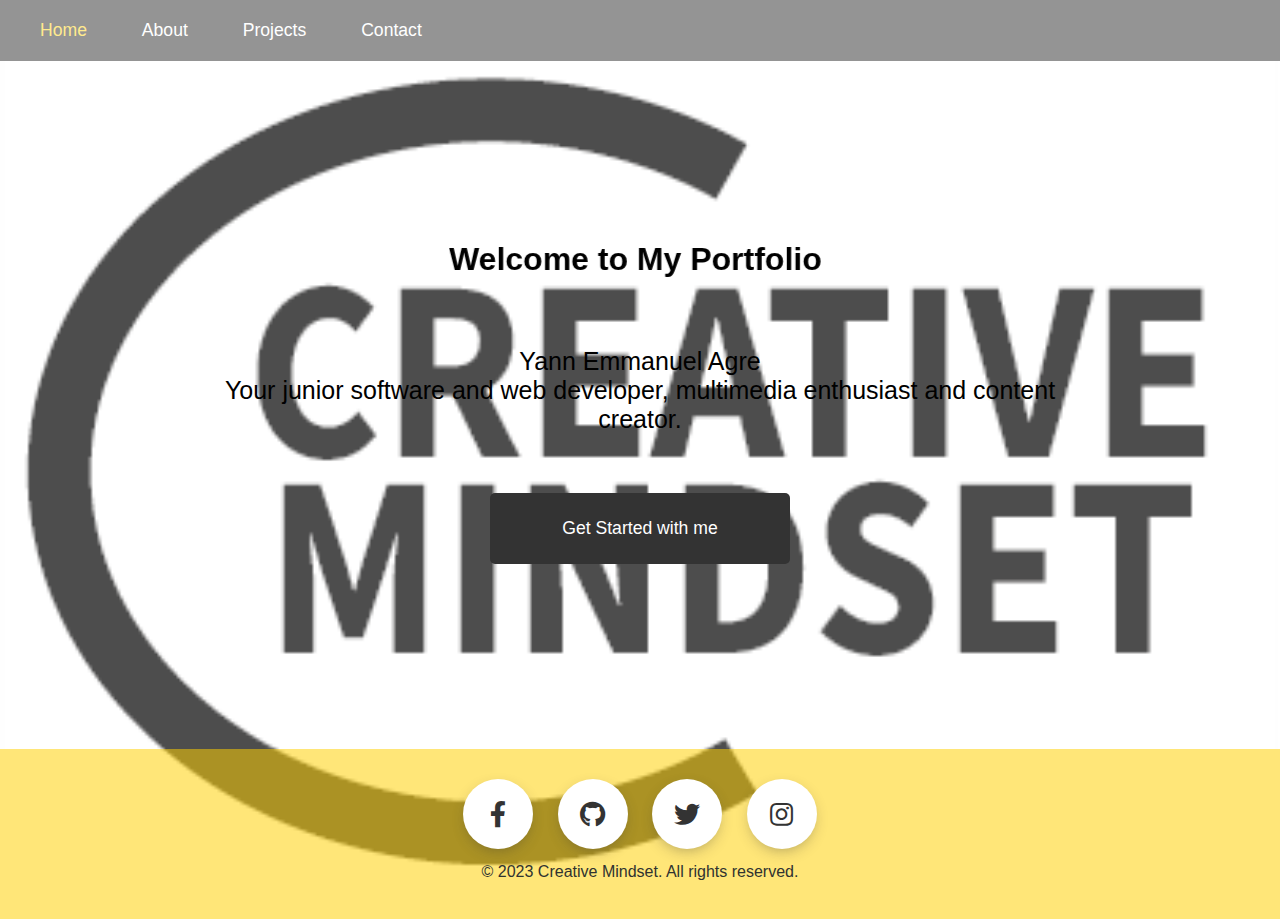
<file: index.html>
<!DOCTYPE html>
<html>
<head>
  <title>My Portfolio</title>
  <link rel="stylesheet" type="text/css" href="styles.css">
  <link rel="stylesheet" href="https://cdnjs.cloudflare.com/ajax/libs/font-awesome/5.13.1/css/all.min.css" />
</head>
<body>
        <header>
                <nav>
                        <ul>
                                <li><a href="/index.html" class="nav-active">Home</a></li>
                                <li><a href="/about.html">About</a></li>
                                <li><a href="/projects.html">Projects</a></li>
                                <li><a href="/contact.html">Contact</a></li>
                        </ul>
                </nav>
        </header>

        <section id="home">
                <marquee behavior="alternate" direction="left" width="50%">
                        <h1>Welcome to My Portfolio</h1>
                </marquee>
                <br><br><br>
                <p> 
                        <br>Yann Emmanuel Agre 
                        <br>Your junior software and web developer, multimedia enthusiast and content creator.
                </p>
                <br><br><br>
                <button class="button collapsible" onclick="getStarted()"><span>Get Started with me </span></button>
                <div id="content">

                </div>
        </section>
        
        <footer>
                <div class="middle">
                        <a class="btn" onclick="facebook()">
                                <i class="fab fa-facebook-f"></i>
                        </a>
                        <a class="btn" onclick="github()">
                                <i class="fab fa-github"></i>
                        </a>
                        <a class="btn" onclick="twitter()">
                                <i class="fab fa-twitter"></i>
                        </a>
                        <a class="btn" onclick="instagram()">
                                <i class="fab fa-instagram"></i>
                        </a>
                </div>
                <p>&copy; 2023 Creative Mindset. All rights reserved.</p><br>

        </footer>
        
        <script src="script.js"></script>
</body>
</html>
</file>
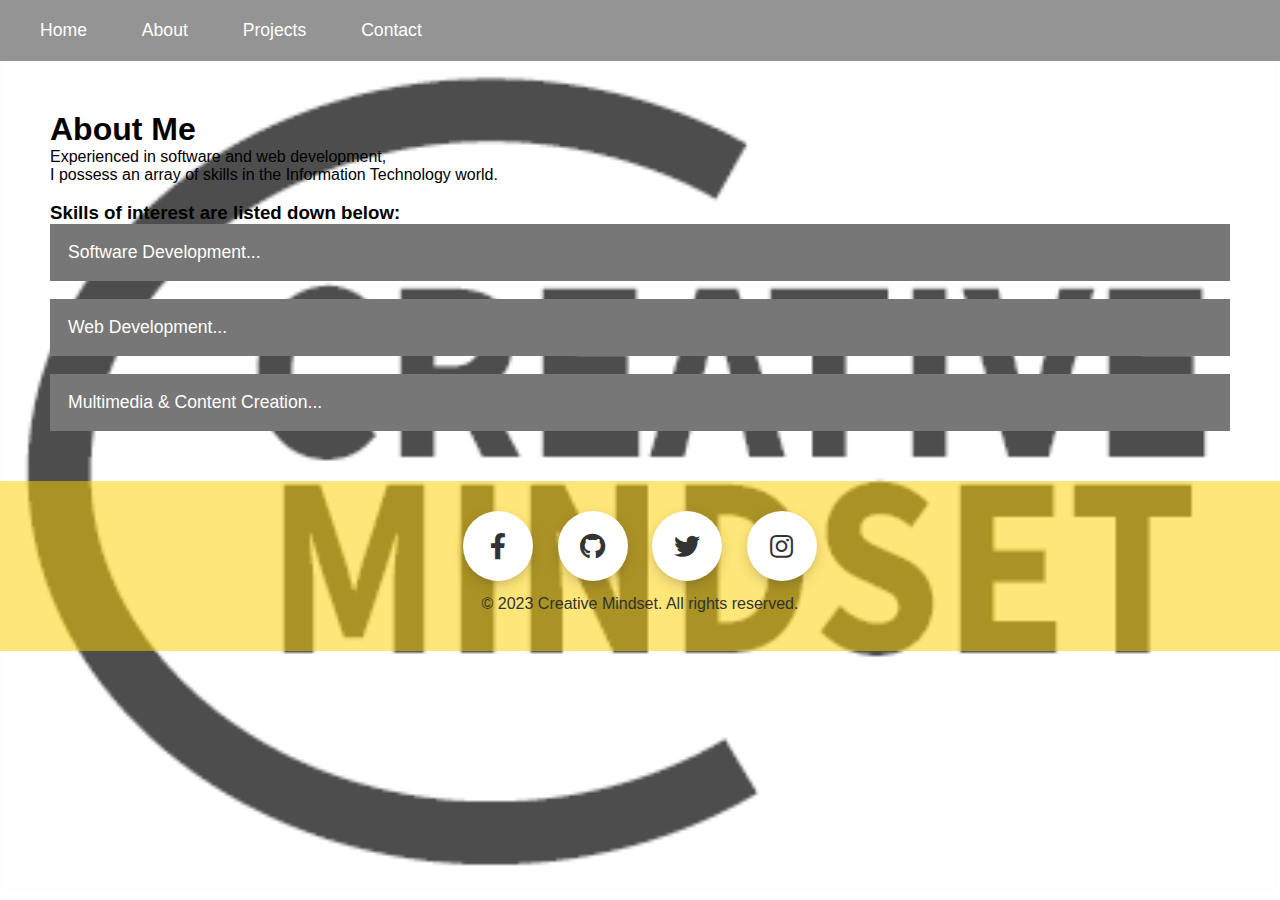
<file: about.html>
<!DOCTYPE html>
<html>
<head>
  <title>My Portfolio</title>
  <link rel="stylesheet" type="text/css" href="styles.css">
  <link rel="stylesheet" href="https://cdnjs.cloudflare.com/ajax/libs/font-awesome/5.13.1/css/all.min.css" />
</head>
<body>
        <header>
                <nav>
                        <ul>
                                <li><a href="/index.html">Home</a></li>
                                <li><a href="/about.html">About</a></li>
                                <li><a href="/projects.html">Projects</a></li>
                                <li><a href="/contact.html">Contact</a></li>
                        </ul>
                </nav>
        </header>
         
        <section id="about">
                <h1>About Me</h1>
                <p>Experienced in software and web development,</p>
                <p>I possess an array of skills in the Information Technology world.</p>
                <br>
                <h3>Skills of interest are listed down below:</h3>
                <button type="button" class="collapsible">Software Development...</button>
                <div class="content">
                        <p>
                                <p>
                                        Ranging from front-end to back-end sofware development, languages I am proficient in are:
                                </p><br>
                                <ul>
                                        <li>Java
                                                <div class="container">
                                                        <div class="skill tooltip advanced">
                                                                <span class="tooltiptext">Advanced</span>
                                                        </div>
                                                </div>
                                        </li>
                                        <li>Python
                                                <div class="container">
                                                        <div class="skill tooltip intermediate">
                                                                <span class="tooltiptext">Intermediate</span>
                                                        </div>
                                                </div>
                                        </li>
                                        <li>C/C++ 
                                                <div class="container">
                                                        <div class="skill tooltip intermediate">
                                                                <span class="tooltiptext">Intermediate</span>
                                                        </div>
                                                </div>
                                        </li>
                                        <li>Kotlin
                                                <div class="container">
                                                        <div class="skill tooltip beginner">
                                                                <span class="tooltiptext">Beginner</span>
                                                        </div>
                                                </div>
                                        </li>
                                        <li>C# 
                                                <div class="container">
                                                        <div class="skill tooltip beginner">
                                                                <span class="tooltiptext">Beginner</span>
                                                        </div>
                                                </div>
                                        </li>
                                </ul>
                                <br>
                        </p>
                </div>
                <br><br>
                <button type="button" class="collapsible">Web Development...</button>
                <div class="content">
                        <p>
                                <p>
                                        Front-end and Back-end development for your different website, web apps and solutions, this is what I offer:
                                </p><br>
                                <ul>
                                        <li>HTML
                                                <div class="container">
                                                        <div class="skill tooltip expert">
                                                                <span class="tooltiptext">Expert</span>
                                                        </div>
                                                </div>
                                        </li>
                                        <li>CSS
                                                <div class="container">
                                                        <div class="skill tooltip intermediate">
                                                                <span class="tooltiptext">Intermediate</span>
                                                        </div>
                                                </div>
                                        </li>
                                        <li>Javascript
                                                <div class="container">
                                                        <div class="skill tooltip beginner">
                                                                <span class="tooltiptext">Beginner</span>
                                                        </div>
                                                </div>
                                        </li>
                                        <li>PHP
                                                <div class="container">
                                                        <div class="skill tooltip advanced">
                                                                <span class="tooltiptext">Advanced</span>
                                                        </div>
                                                </div>
                                        </li>
                                </ul>
                                <br>
                        </p>
                </div>
                <br><br>
                <button type="button" class="collapsible">Multimedia &amp; Content Creation...</button>
                <div class="content">
                        <p>
                                <p>
                                        A pallette of the tools and software I can work with to produce some content for your marketing and visibility are:
                                </p><br>
                                <ul>
                                        <li>Adobe Photoshop
                                                <div class="container">
                                                        <div class="skill tooltip beginner">
                                                                <span class="tooltiptext">Beginner</span>
                                                        </div>
                                                </div>
                                        </li>
                                        <li>Adobe Illustrator
                                                <div class="container">
                                                        <div class="skill tooltip beginner">
                                                                <span class="tooltiptext">Beginner</span>
                                                        </div>
                                                </div>
                                        </li>
                                        <li>Figma
                                                <div class="container">
                                                        <div class="skill tooltip beginner">
                                                                <span class="tooltiptext">Beginner</span>
                                                        </div>
                                                </div>
                                        </li>
                                        <li>Shotcut
                                                <div class="container">
                                                        <div class="skill tooltip intermediate">
                                                                <span class="tooltiptext">Intermediate</span>
                                                        </div>
                                                </div>
                                        </li>
                                        <li>Canva
                                                <div class="container">
                                                        <div class="skill tooltip advanced">
                                                                <span class="tooltiptext">Advanced</span>
                                                        </div>
                                                </div>
                                        </li>
                                </ul>
                                <br>
                        </p>
                </div>
        </section>
        
        <footer>
                <div class="middle">
                        <a class="btn" onclick="facebook()">
                                <i class="fab fa-facebook-f"></i>
                        </a>
                        <a class="btn" onclick="github()">
                                <i class="fab fa-github"></i>
                        </a>
                        <a class="btn" onclick="twitter()">
                                <i class="fab fa-twitter"></i>
                        </a>
                        <a class="btn" onclick="instagram()">
                                <i class="fab fa-instagram"></i>
                        </a>
                </div>
                <p>&copy; 2023 Creative Mindset. All rights reserved.</p><br>

        </footer>
        
        <script src="script.js"></script>
</body>
</html>
</file>
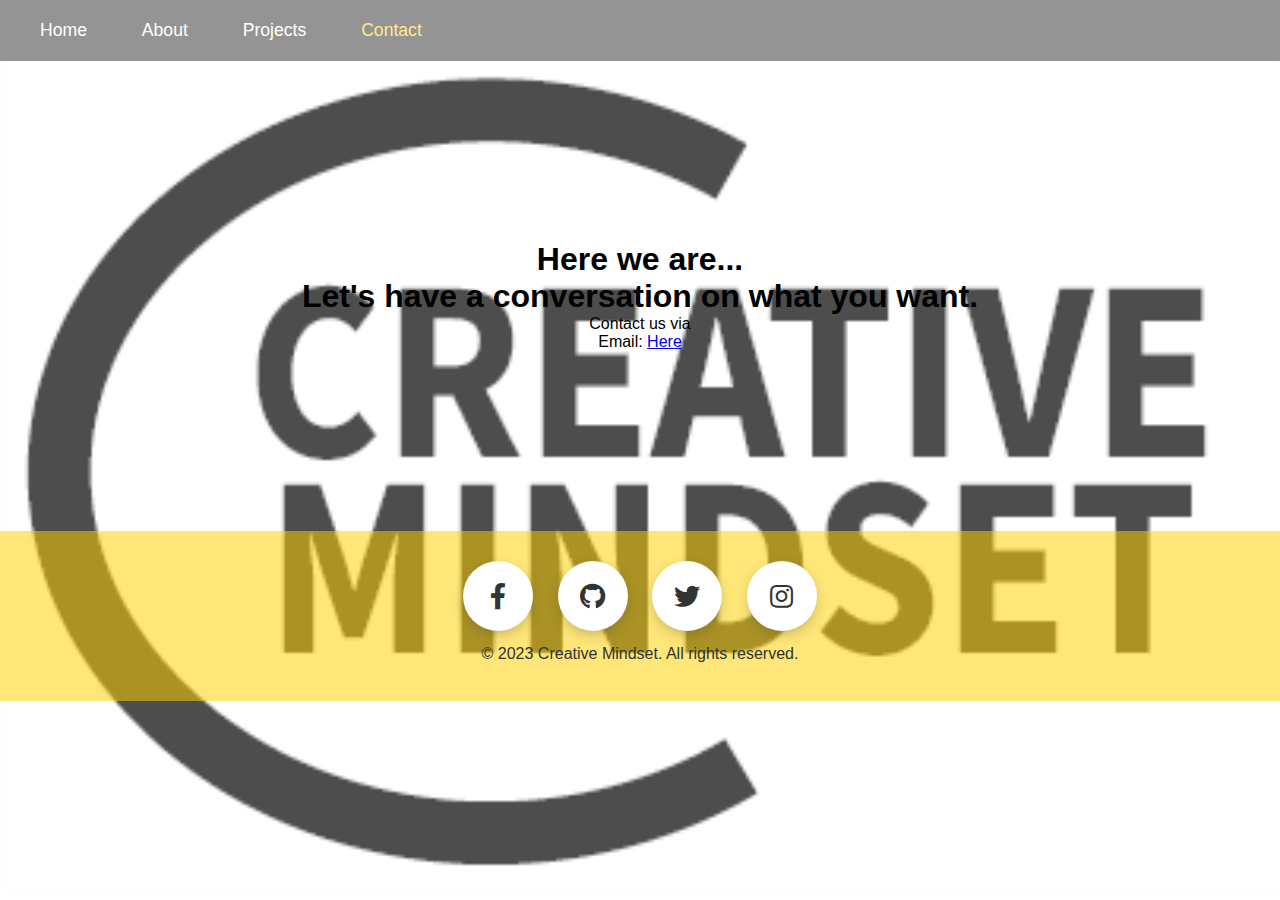
<file: contact.html>
<!DOCTYPE html>
<html>
<head>
  <title>My Portfolio</title>
  <link rel="stylesheet" type="text/css" href="styles.css">
  <link rel="stylesheet" href="https://cdnjs.cloudflare.com/ajax/libs/font-awesome/5.13.1/css/all.min.css" />
</head>
<body>
        <header>
                <nav>
                        <ul>
                                <li><a href="/index.html">Home</a></li>
                                <li><a href="/about.html">About</a></li>
                                <li><a href="/projects.html">Projects</a></li>
                                <li><a href="/contact.html" class="nav-active">Contact</a></li>
                        </ul>
                </nav>
        </header>
          
        <section id="contact">
                <!--<h1>Contact Me</h1>
                <br>
                <form>
                        <p> <input type="text" placeholder="Name"></p>
                        <p> <input type="email" placeholder="Email"></p>
                        <p><textarea placeholder="Message"></textarea></p>
                        <p> <button type="submit">Send</button></p>
                </form>-->
                <div class="us-talk">
                        <h1>Here we are...</h1>
                        <h1>Let's have a conversation on what you want.</h1>
                        <p>
                                Contact us via
                                <ul>
                                        <li>Email: <a href="mailto:emmanuelagre@gmail.com" class="contact-link">Here</a></li>
                                </ul>
                        </p>
                </div>
        </section>
        
        <footer>
                <div class="middle">
                        <a class="btn" onclick="facebook()">
                                <i class="fab fa-facebook-f"></i>
                        </a>
                        <a class="btn" onclick="github()">
                                <i class="fab fa-github"></i>
                        </a>
                        <a class="btn" onclick="twitter()">
                                <i class="fab fa-twitter"></i>
                        </a>
                        <a class="btn" onclick="instagram()">
                                <i class="fab fa-instagram"></i>
                        </a>
                </div>
                <p>&copy; 2023 Creative Mindset. All rights reserved.</p><br>

        </footer>
        
        <script src="script.js"></script>
</body>
</html>
</file>
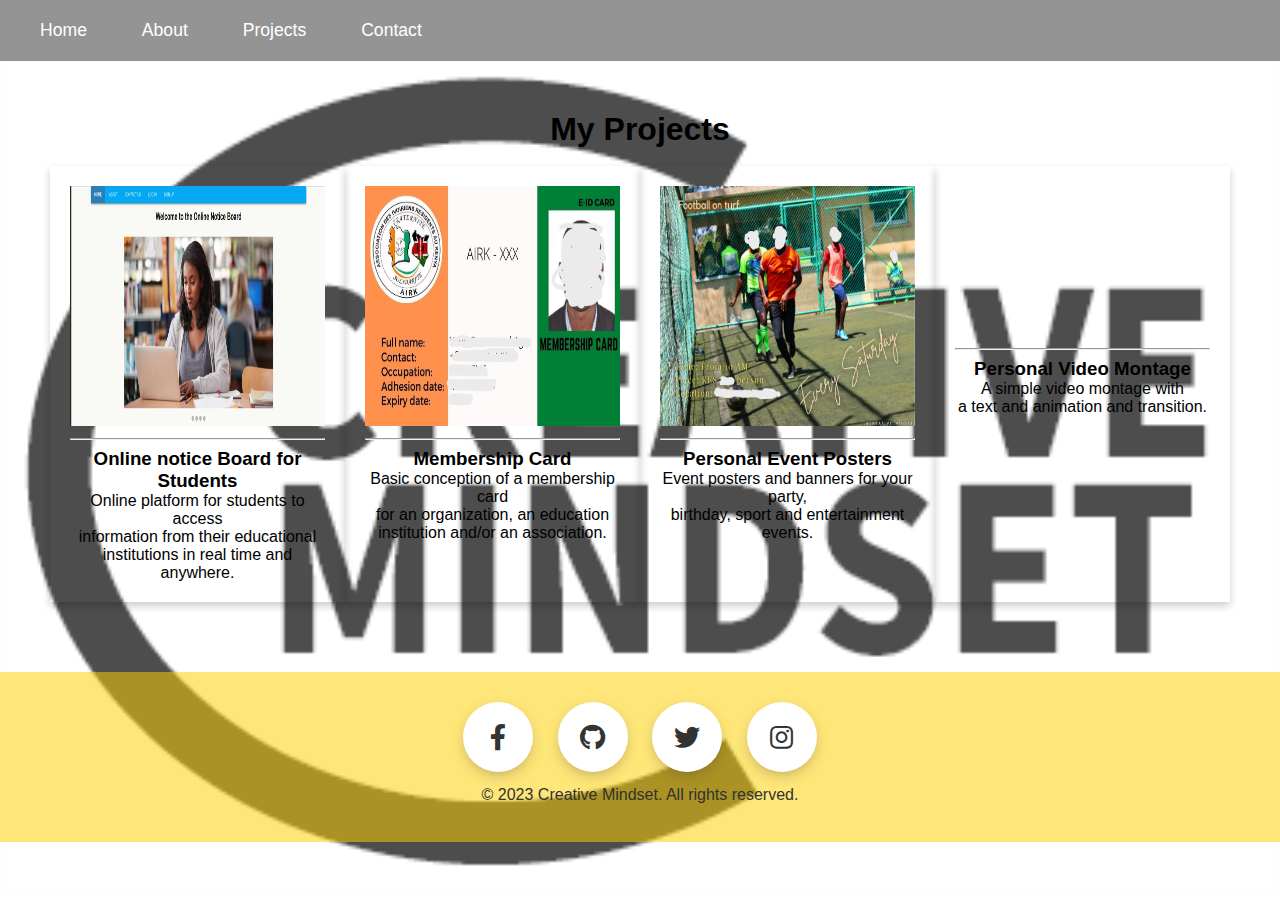
<file: projects.html>
<!DOCTYPE html>
<html>
<head>
  <title>My Portfolio</title>
  <link rel="stylesheet" type="text/css" href="styles.css">
  <link rel="stylesheet" href="https://cdnjs.cloudflare.com/ajax/libs/font-awesome/5.13.1/css/all.min.css" />
</head>
<body>
        <header>
                <nav>
                        <ul>
                                <li><a href="/index.html">Home</a></li>
                                <li><a href="/about.html">About</a></li>
                                <li><a href="/projects.html">Projects</a></li>
                                <li><a href="/contact.html">Contact</a></li>
                        </ul>
                </nav>
        </header>
              
        <section id="projects">
                <h1>My Projects</h1>
                <br>
                
                <div class="side-side">
                        <div class="project card">
                                <img src="./extras/project-images/studentonb.png" alt="Project image">
                                <hr>
                                <h3>Online notice Board for Students</h3>
                                <p>Online platform for students to access <br>
                                        information from their educational <br>
                                        institutions in real time and anywhere.</p>
                        </div>
                        <div class="project card">
                                <img src="./extras/project-images/member-card.jpg" alt="Project image">
                                <hr>
                                <h3>Membership Card</h3>
                                <p>
                                        Basic conception of a membership card <br>
                                        for an organization, an education <br>
                                        institution and/or an association.
                                </p>
                        </div>
                        <div class="project card">
                                <img src="./extras/project-images/event-invite.png" alt="Project image">
                                <hr>
                                <h3>Personal Event Posters</h3>
                                <p>
                                        Event posters and banners for your party,<br>
                                        birthday, sport and entertainment events.
                                </p>
                        </div>
                        <div class="project card">
                                 <video loop autoplay muted>
                                        <source media="(max-width:100px )" src="./extras/project-images/video-editing.mp4" type="video/mp4">
                                </video>
                                <hr>
                                <h3>Personal Video Montage</h3>
                                <p>A simple video montage with <br>
                                        a text and animation and transition.</p>
                        </div>
                </div>
                
        </section>

        <footer>
                <div class="middle">
                        <a class="btn" onclick="facebook()">
                                <i class="fab fa-facebook-f"></i>
                        </a>
                        <a class="btn" onclick="github()">
                                <i class="fab fa-github"></i>
                        </a>
                        <a class="btn" onclick="twitter()">
                                <i class="fab fa-twitter"></i>
                        </a>
                        <a class="btn" onclick="instagram()">
                                <i class="fab fa-instagram"></i>
                        </a>
                </div>
                <p>&copy; 2023 Creative Mindset. All rights reserved.</p><br>

        </footer>
        
        <script src="script.js"></script>
</body>
</html>
</file>
<file: styles.css>
/* Reset some default styles */
body, h1, h2, h3, p, ul, li {
        margin: 0;
        padding: 0;
      }
      
      body {
        font-family: Arial, sans-serif;
        background-image: none;
        background-color: rgba(255, 255, 255, 0.3);
        background-repeat: no-repeat;
        background-size: contain;
        background-position: center;
        background-blend-mode: lighten;
        background-attachment: fixed;
        top: -100px;
      }
      
      /* Header */
      header {
        background-color: #2b2b2b81;
        color: #fff;
        padding: 20px;
        font-size: 1.1rem;
      }

      nav ul {
        list-style: none;
      }
      
      nav ul li {
        display: inline;
      }
      
      nav ul li a {
        color: #fff;
        text-decoration: none;
        margin-right: 10px;
        padding: 20px;
      }

      nav ul li a:hover {
        color: #FFD000;
        border-radius: 15px;
      }

      .nav-active {
        color: #ffea8e;
      }
      
      /* Sections */
      section {
        padding: 50px;
      }
      
      section h2 {
        margin-bottom: 20px;
      }

      section img {
        width: 15rem;
        height: 15rem;
      }

      #home  {
        padding: 180px;
        text-align: center;
        color: Black;
      }

      #home p {
        justify-content: left;
        font-size: 25px;
      }

      /*About page CSS*/
      #about ul {
        list-style: none;
      }

      .tooltip {
        position: relative;
        display: inline-block;
        border-bottom: 1px dotted black;
      }
      
      .tooltip .tooltiptext {
        visibility: hidden;
        width: 120px;
        background-color: #555;
        color: #fff;
        text-align: center;
        border-radius: 6px;
        padding: 5px 0;
        position: absolute;
        z-index: 1;
        bottom: 125%;
        left: 50%;
        margin-left: -60px;
        opacity: 0;
        transition: opacity 0.3s;
      }
      
      .tooltip .tooltiptext::after {
        content: "";
        position: absolute;
        top: 100%;
        left: 50%;
        margin-left: -5px;
        border-width: 5px;
        border-style: solid;
        border-color: #555 transparent transparent transparent;
      }
      
      .tooltip:hover .tooltiptext {
        visibility: visible;
        opacity: 1;
      }

      .collapsible {
        background-color: #777;
        color: white;
        cursor: pointer;
        padding: 18px;
        margin: 0px 10px 10 px 10px;
        width: 100%;
        border: none;
        text-align: left;
        outline: none;
        font-size: 1.1rem;
      }
      
      .active, .collapsible:hover {
        background-color: #555;
        transition: .5s;
      }

      .content {
        padding: 0 18px;
        display: none;
        overflow: hidden;
        background-color: #f1f1f1;
      }

      .container {
        width: 100%;
        background-color: #ddd;
        border-radius: 15px;
      }

      .skill {
        text-align: right;
        padding-top: 10px;
        padding-bottom: 10px;
        color: white;
      }

      .beginner {
        width: 25%; 
        background-color: #f44336;
        border-radius: 15px;
      }
      
      .intermediate {
        width: 50%; 
        background-color: #333333;
        border-radius: 15px;
      }
      
      .advanced {
        width: 75%; 
        background-color: #2196F3;
        border-radius: 15px;
      }
      
      .expert {
        width: 100%; 
        background-color: #04AA6D;
        border-radius: 15px;
      }

      /*Button: Get Started*/
      .button {
        border-radius: 5px;
        background: #333333;
        border: none;
        color: #FFFFFF;
        text-align: center;
        font: 30px;
        padding: 25px;
        width: 300px;
        transition: all 0.4s;
        cursor: pointer;
        margin: 5px;
      }
      .button:hover {
        background: #ffd00098;
        transition: 0.7s;
      }

      .button span {
        cursor: pointer;
        display: inline-block;
        position: relative;
        transition: 0.4s;
      }
      
      .button span::after {
        content: '\00bb';
        position: absolute;
        opacity: 0;
        top: 0;
        right: -20px;
        transition: 0.4s;
      }
      
      .button:hover span { 
        padding-right: 25px;
       
      }
      
      .button:hover span::after {
        opacity: 1;
        right: 0;
        
      }
      
      /* Projects */
      #projects {
        text-align: center;
      }

      .side-side {
        display: flex;
      }

      .side-side .project {
        margin-bottom: 20px;
        flex: 1;
      }

      .side-side .project img {
        width: 100%;
        /*height: 100%;*/
      }

      .project video {
        width: 100%;
      }

      .card {
        /* Add shadows to create the "card" effect */
        width: 300px;
        box-shadow: 0 4px 8px 0 rgba(0,0,0,0.2);
        transition: 0.3s;
        padding: 20px;
      }
      
      /* On mouse-over, add a deeper shadow */
      .card:hover {
        box-shadow: 0 8px 16px 0 rgba(0,0,0,0.2);
      }
      
      /* Contact Form */
      /*form input,
      form textarea {
        width: 80%;
        padding: 10px;
        margin-bottom: 10px;
      }

      form textarea {
        height: 200px;
        font-family: Arial, Helvetica, sans-serif;
      }
      
      form button {
        background-color: #333;
        color: #fff;
        border: none;
        padding: 10px 20px;
        cursor: pointer;
      }*/

      #contact {
        padding: 180px;
        text-align: center;
        color: Black;
      }

      #contact ul li {
        list-style: none;
      }
      
      /*Contact: Social Media links*/
      .btn {
        display: inline-block;
        width: 70px;
        height: 70px;
        background: #fff;
        margin: 10px;
        box-shadow: 0 5px 15px -5px #33333370;
        color: #333;
        overflow: hidden;
        position: relative;
        border-radius: 50%;
      }
    
      .btn i {
        line-height: 70px;
        font-size: 26px;
        transition: 0.5s linear;
      }
    
      .btn:hover i {
        transform: scale(1.3);
        /*color: #fff;*/
        color: #FFD000;
      }
    
      .btn::before {
        content: "";
        position: absolute;
        width: 120%;
        height: 120%;
        background: #333;
        transform: rotate(45deg);
        left: -110%;
        top: 90%;
      }
    
      .btn:hover::before {
        animation: aaa 1s 1;
        top: -10%;
        left: -10%;
      }
    
      @keyframes aaa {
          0% {
              left: -110%;
              top: 90%;
          }
          50% {
              left: 10%;
              top: -30%
          }
          100% {
              top: -10%;
              left: -10%;
          }
      }
      
      /* Footer */
      footer {
        background-color: #FFD00087;
        /*color: #fff;*/
        color: #303330;
        padding: 20px;
        text-align: center;
      }

      footer img {
        width: 10rem;
        height: 5rem;
      }
</file>
